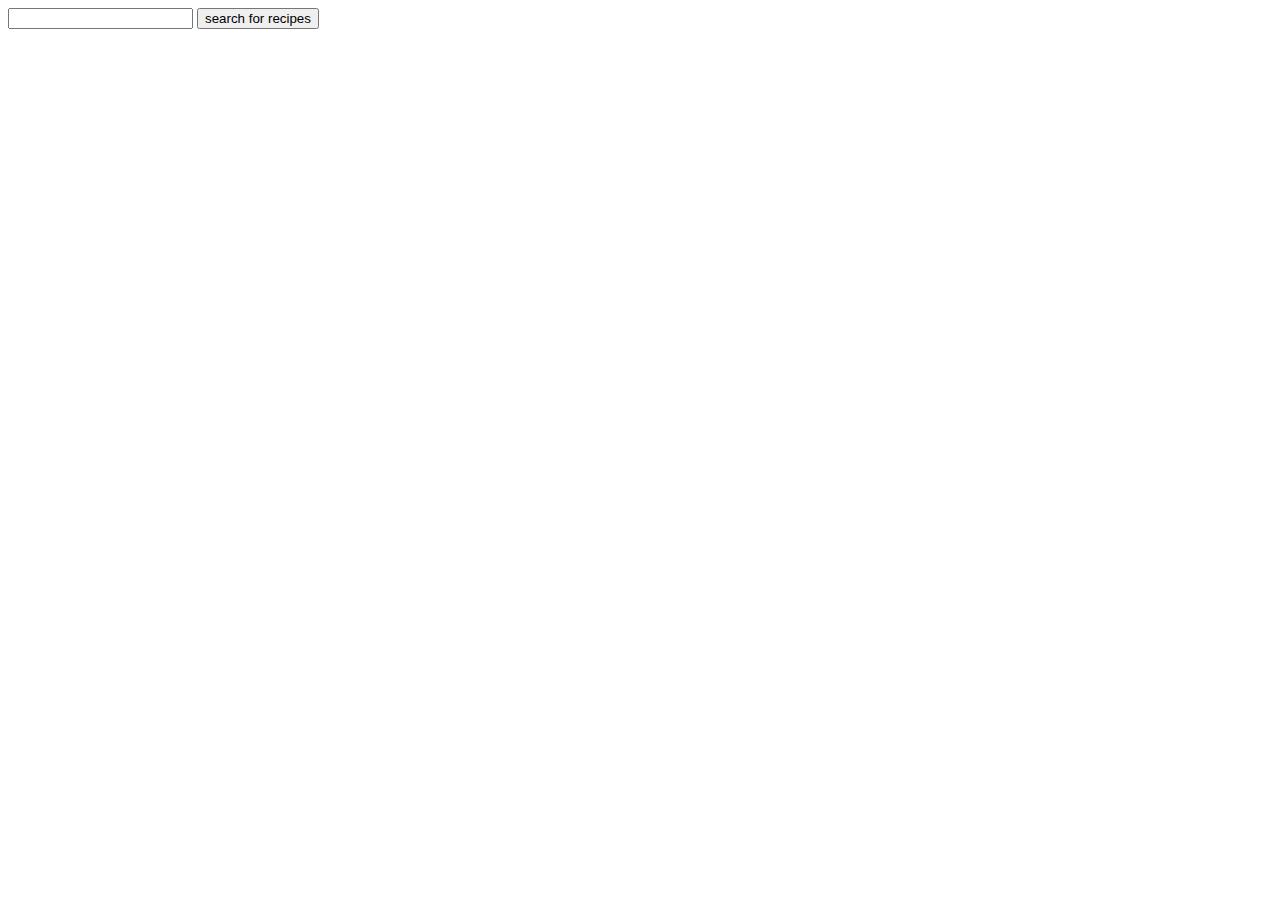
<file: nicholas.html>
<!DOCTYPE html>
<html lang="en">

<head>
    <meta charset="UTF-8">
    <meta name="viewport" content="width=device-width, initial-scale=1.0">
    <title>Document</title>
</head>

<body>
    <input type="text" id="type-of-food">
    <button id="search-recipe">
search for recipes
<div id="cardcontainer"></div>
    </button>
    <script src="https://cdnjs.cloudflare.com/ajax/libs/jquery/3.2.1/jquery.min.js"></script>
    <script src="./script.js"></script>
</body>

</html>
</file>
